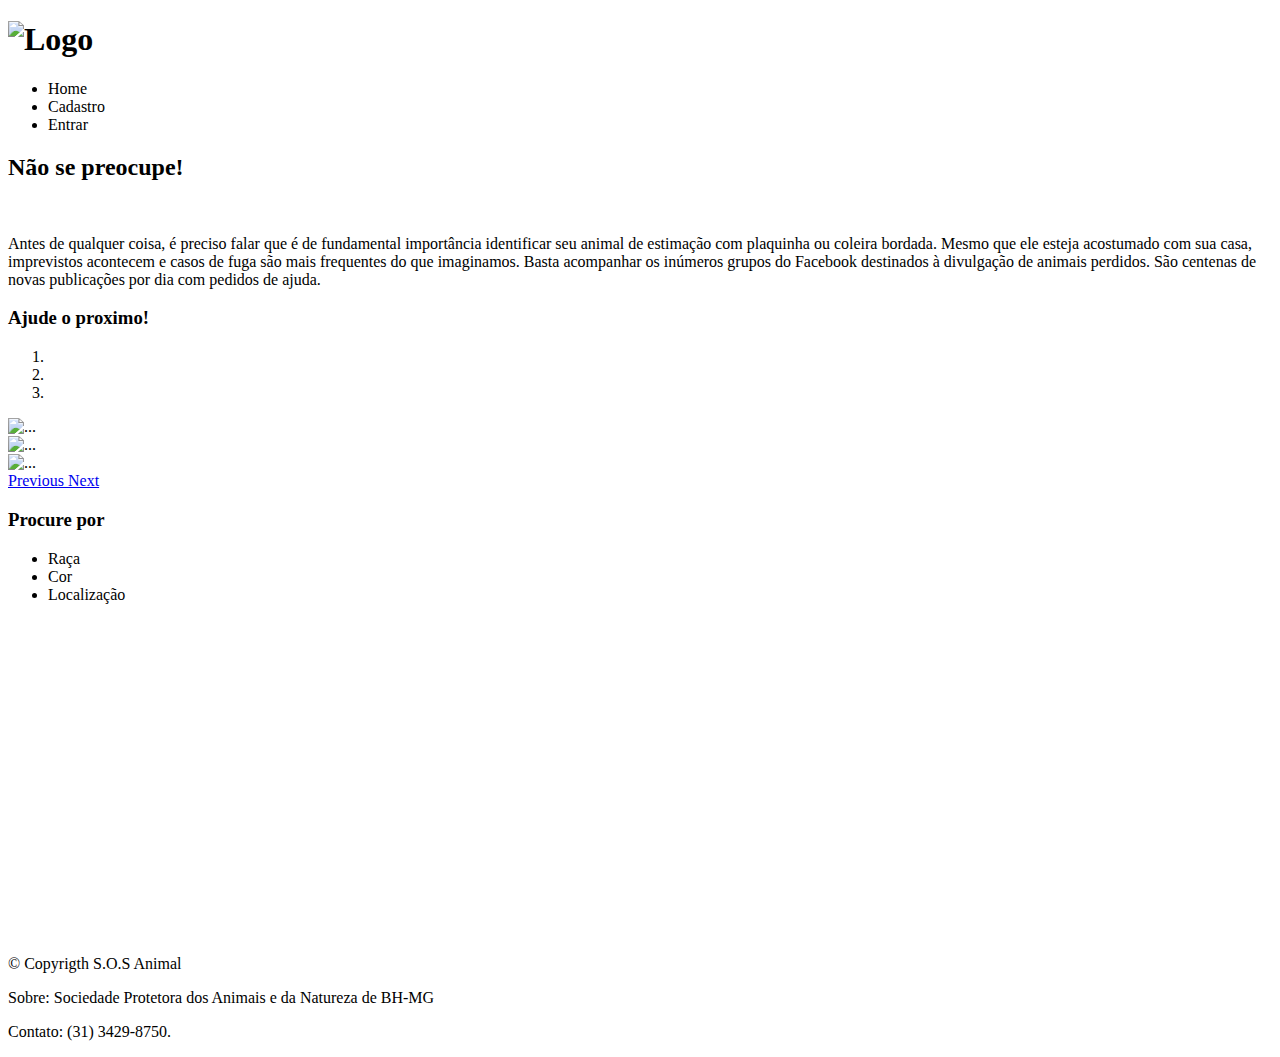
<file: demo/src/main/resources/templates/index.html>
<!DOCTYPE html>
<html lang="pt-br">

<head>
	<meta charset="UTF-8">
	<meta name="viewport" content="width=device-width">
    <title>S.O.S Animais</title>
    <link rel="stylesheet" href="https://cdn.jsdelivr.net/npm/bootstrap@4.5.3/dist/css/bootstrap.min.css" integrity="sha384-TX8t27EcRE3e/ihU7zmQxVncDAy5uIKz4rEkgIXeMed4M0jlfIDPvg6uqKI2xXr2" crossorigin="anonymous">
    <link th:href="@{/css/style.css}" rel="stylesheet" />
	<link href="https://fonts.googleapis.com/css2?family=Montserrat:ital,wght@0,400;1,200&display=swap"
        rel="stylesheet">
</head>

<body>
	<header>
		<div class="caixa">
			<h1><img  th:src="@{/img/Logo.jpg}" style="width:150px" class="logoprincipal" alt="Logo"></h1>
			<nav>

				<ul>
                    <li><a class="Menu" th:href="@{/}">Home</a></li>
					<li><a class="Menu" th:href="@{/cadastro}">Cadastro</a></li>
					<li><a class="Menu" th:href="@{/login}">Entrar</a></li>

				</ul>
			</nav>
		</div>        
	</header>

	<main>
		<section class="principal">
			<h2 class="titulo-principal">Não se preocupe!</h2>

			<img  th:src="@{/img/pequeno.jpeg}"   class="pequeno">

			<p>Antes de qualquer coisa, é preciso falar que é de fundamental importância identificar seu animal de estimação com plaquinha ou coleira bordada. Mesmo que ele esteja acostumado com sua casa, imprevistos acontecem e casos de fuga são mais frequentes do que imaginamos. Basta acompanhar os inúmeros grupos do Facebook destinados à divulgação de animais perdidos. São centenas de novas publicações por dia com pedidos de ajuda.</p>

			
		</section>
		<section class="mapa">
            <h3 class="titulo-principal">Ajude o proximo!</h3>
            
            <div id="carouselExampleCaptions" class="carousel slide" data-ride="carousel">
                <ol class="carousel-indicators">
                  <li data-target="#carouselExampleCaptions" data-slide-to="0" class="active"></li>
                  <li data-target="#carouselExampleCaptions" data-slide-to="1"></li>
                  <li data-target="#carouselExampleCaptions" data-slide-to="2"></li>
                </ol>
                <div class="carousel-inner">
                  <div class="carousel-item active">
                    <img  th:src="@{/img/pequeno.jpeg}"  class="d-block w-100" alt="...">
                    <div class="carousel-caption d-none d-md-block">
                    </div>
                  </div>
                  <div class="carousel-item">
                    <img   th:src="@{/img/Logo.jpg}" class="d-block w-100" alt="...">
                    <div class="carousel-caption d-none d-md-block">
                    </div>
                  </div>
                  <div class="carousel-item">
                    <img th:src="@{/img/cagao.jpeg}" class="d-block w-100" alt="...">
                    </div>
                  </div>
                </div>
                <a class="carousel-control-prev" href="#carouselExampleCaptions" role="button" data-slide="prev">
                  <span class="carousel-control-prev-icon" aria-hidden="true"></span>
                  <span class="sr-only">Previous</span>
                </a>
                <a class="carousel-control-next" href="#carouselExampleCaptions" role="button" data-slide="next">
                  <span class="carousel-control-next-icon" aria-hidden="true"></span>
                  <span class="sr-only">Next</span>
                </a>
              </div>
		


		</section>
		<section class="beneficios">
			<h3 class="titulo-principal">Procure por</h3>
			<div class="conteudo-Beneficios">
				<ul class="lista-Beneficios">
					<li class="itens">Raça</li>
					<li class="itens">Cor</li>
					<li class="itens">Localização</li>
				</ul>			
			</div>
			<div class="video">
                <iframe width="560" height="315" src="https://www.youtube.com/embed/S-gWb3sV9mY" frameborder="0" allow="accelerometer; autoplay; clipboard-write; encrypted-media; gyroscope; picture-in-picture" allowfullscreen></iframe>
			</div>
		</section>
	</main>

	<footer>

        <p style="color: black;">&copy; Copyrigth S.O.S Animal</p>
        <p >Sobre: Sociedade Protetora dos Animais e da Natureza de BH-MG</p>
        <p >Contato: (31) 3429-8750.</p>
	
	</footer>
</body>


<script src="https://code.jquery.com/jquery-3.5.1.slim.min.js" integrity="sha384-DfXdz2htPH0lsSSs5nCTpuj/zy4C+OGpamoFVy38MVBnE+IbbVYUew+OrCXaRkfj" crossorigin="anonymous"></script>
<script src="https://cdn.jsdelivr.net/npm/bootstrap@4.5.3/dist/js/bootstrap.bundle.min.js" integrity="sha384-ho+j7jyWK8fNQe+A12Hb8AhRq26LrZ/JpcUGGOn+Y7RsweNrtN/tE3MoK7ZeZDyx" crossorigin="anonymous"></script>

<script type="text/javascript">


$(document).ready(function(){

    $('.carousel').carousel();
});



</script>



</script>

</html>
</file>
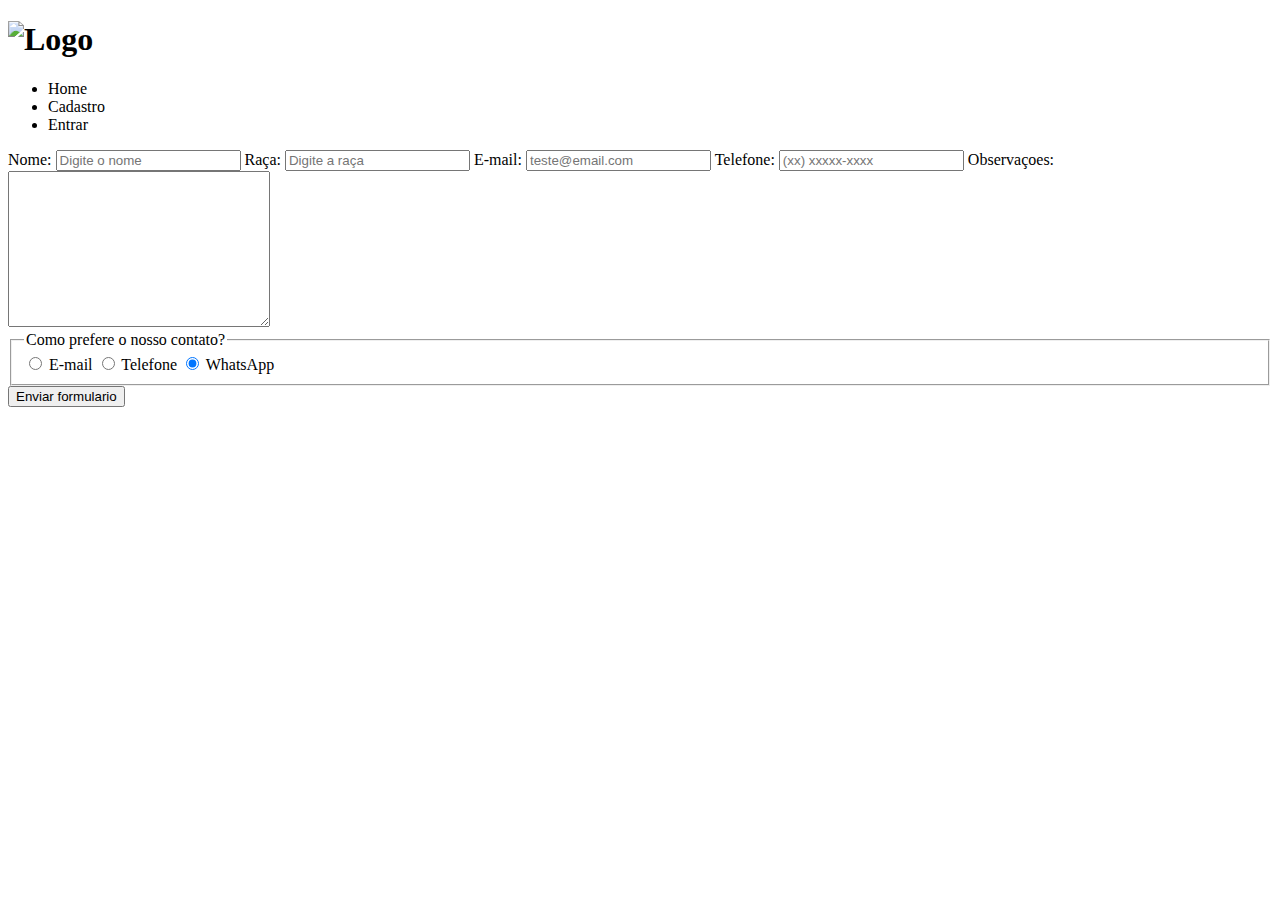
<file: demo/src/main/resources/templates/cadastro.html>
<!DOCTYPE html>
<html>

<head>
    <meta charset="UTF-8">
    <title>S.O.S Animais</title>

    <link th:href="@{/css/cadastro.css}" rel="stylesheet" />
    <link href="https://fonts.googleapis.com/css2?family=Montserrat:ital,wght@0,400;1,200&display=swap" rel="stylesheet">

</head>

<body>
	<header>
		<div class="caixa">
            <h1><img  th:src="@{/img/Logo.jpg}" style="width:150px" class="logoprincipal" alt="Logo"></h1>
			<nav>

				<ul>
                    <li><a class="Menu" th:href="@{/}">Home</a></li>
					<li><a class="Menu" th:href="@{/cadastro}">Cadastro</a></li>
					<li><a class="Menu" th:href="@{/login}">Entrar</a></li>

				</ul>
			</nav>
		</div>
	</header>
    <main class="main-contato">
        <form class="form-centralizado">
            <label for="nomeSobrenome">Nome:</label>
            <input type="text" id="nomeSobrenome" class="input-padrao" required placeholder="Digite o nome" />

            <label for="nomeSobrenome">Raça:</label>
            <input type="text" id="raca" class="input-padrao" required placeholder="Digite a raça" />

            <label for="email">E-mail:</label>
            <input type="email" id="email" class="input-padrao" required placeholder="teste@email.com" />

            <label for="telefone">Telefone:</label>
            <input type="tel" id="telefone" class="input-padrao" required placeholder="(xx) xxxxx-xxxx" />

            <label for="mensagem">Observaçoes:</label>
            <textarea cols="30" rows="10" id="obs" class="input-padrao" required> </textarea>

            <fieldset>

                <legend>Como prefere o nosso contato?</legend>

                <label for="radio-email"><input type="radio" name="contato" value="E-email" id="radio-email">
                    E-mail</label>


                <label for="radio-telefone"> <input type="radio" name="contato" value="telefone" id="radio-telefone">
                    Telefone</label>


                <label for="radio-Whatsaap"><input type="radio" name="contato" value="WhatsApp" id="radio-Whatsaap"
                        checked> WhatsApp</label>

            </fieldset>


            <input type="submit" id="teste" value="Enviar formulario" class="enviar">


        </form>

    </main>
    <footer>
    </footer>

</body>

</html>
</file>
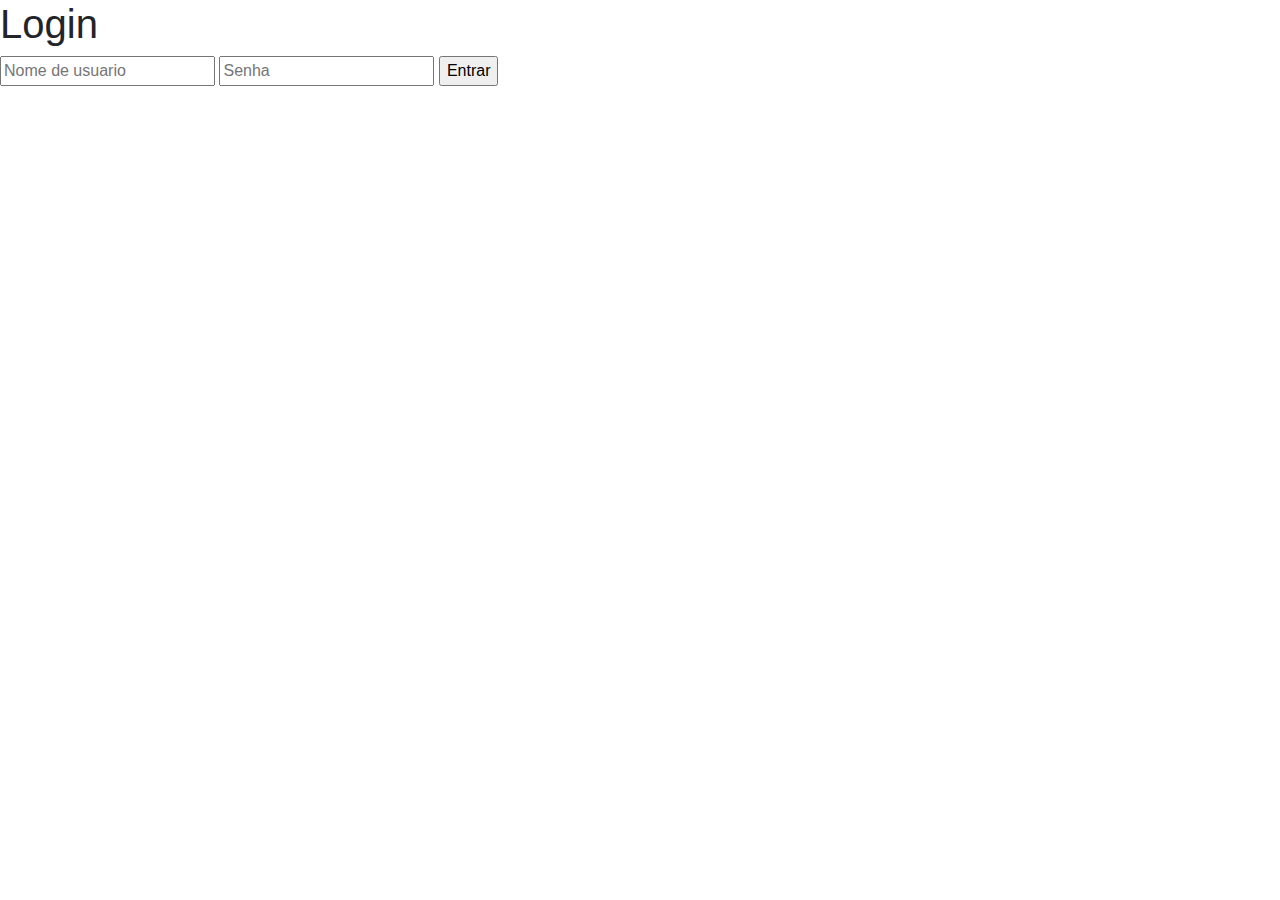
<file: demo/src/main/resources/templates/login.html>
<!DOCTYPE html>

<html lang="pt-br">
<head>
    <meta charset="utf-8" />
    <meta name="viewport" content="width=device-width" />
    <link rel="stylesheet" href="https://stackpath.bootstrapcdn.com/bootstrap/4.5.2/css/bootstrap.min.css"
        integrity="sha384-JcKb8q3iqJ61gNV9KGb8thSsNjpSL0n8PARn9HuZOnIxN0hoP+VmmDGMN5t9UJ0Z" crossorigin="anonymous">
    <link href="https://fonts.googleapis.com/icon?family=Material+Icons" rel="stylesheet">
    <link th:href="@{/css/login.css}" rel="stylesheet" />

    <title>Login</title>
</head>
<body class="fundo">
    <form id="LoginForm" class="box" method="post" action="/src/main/java/cadastro/cadastroanimal/cadastroController.java">
        <h1>Login</h1>
        <input type="text" name="Nome_Usuario" id="NomeUsuario" placeholder="Nome de usuario" required />
        <input type="password" name="Senha" id="SenhaUser" placeholder="Senha" required />
        <input hidden id="VerificaLogin" name="loginSucesso" value="false" />
        <input type="submit" id="BtnLogin" value="Entrar" />
    </form>
    <div class="box2">
    </div>

</body>
</html>
</file>
